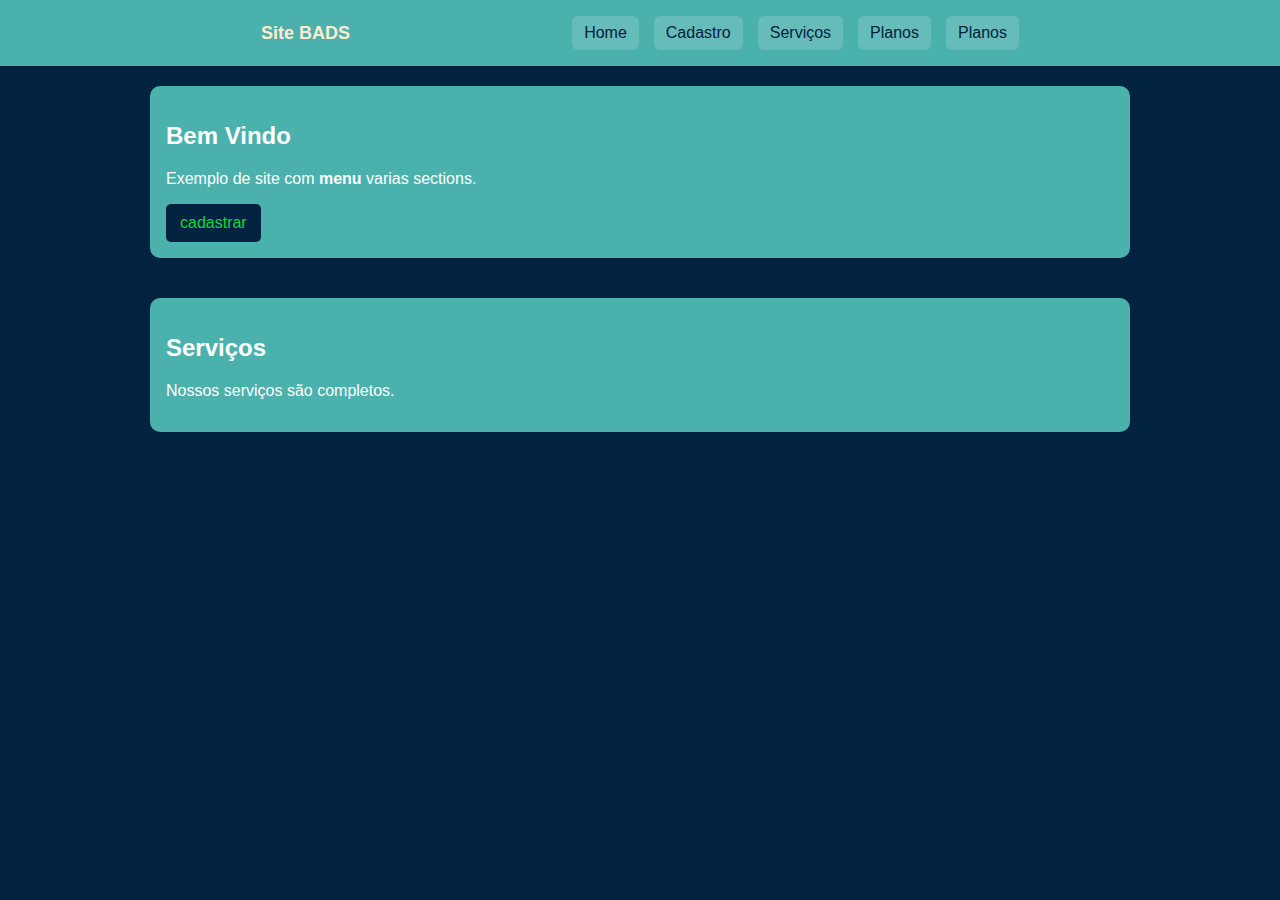
<file: aula6/index.html>
<!DOCTYPE html>
<html lang="en">
<head>
    <meta charset="UTF-8">
    <meta name="viewport" content="width=device-width, initial-scale=1.0">
    <title>Document</title>
    <link rel="stylesheet" href="style.css">
</head>
<body>
    <header>
        <div class="container">
            <h1>Site BADS</h1>
            <nav>
                <ul>
                    <li><a href="home.html">Home</a></li>
                    <li><a href="cadastro.html">Cadastro</a></li>
                    <li><a href="#servicos">Serviços</a></li>
                    <li><a href="#planos">Planos</a></li>
                    <li><a href="#contatos">Planos</a></li>
                </ul>
            </nav>
        </div>
    </header>
    <main class="container">
        <section id="destaque">
            <div class="caixa">
                <h2>Bem Vindo</h2>
                <p>Exemplo de site com <Strong>menu</Strong> varias sections.</p>
                <a href="cadastro.html" class="btn">cadastrar</a>
            </div>
        </section>
        
        <section id="servicos">
            <div class="caixa">
                <h2>Serviços</h2>
                <p>Nossos serviços são completos.</p>
            </div>
        </section>
    </main>
</body>
</html>
</file>
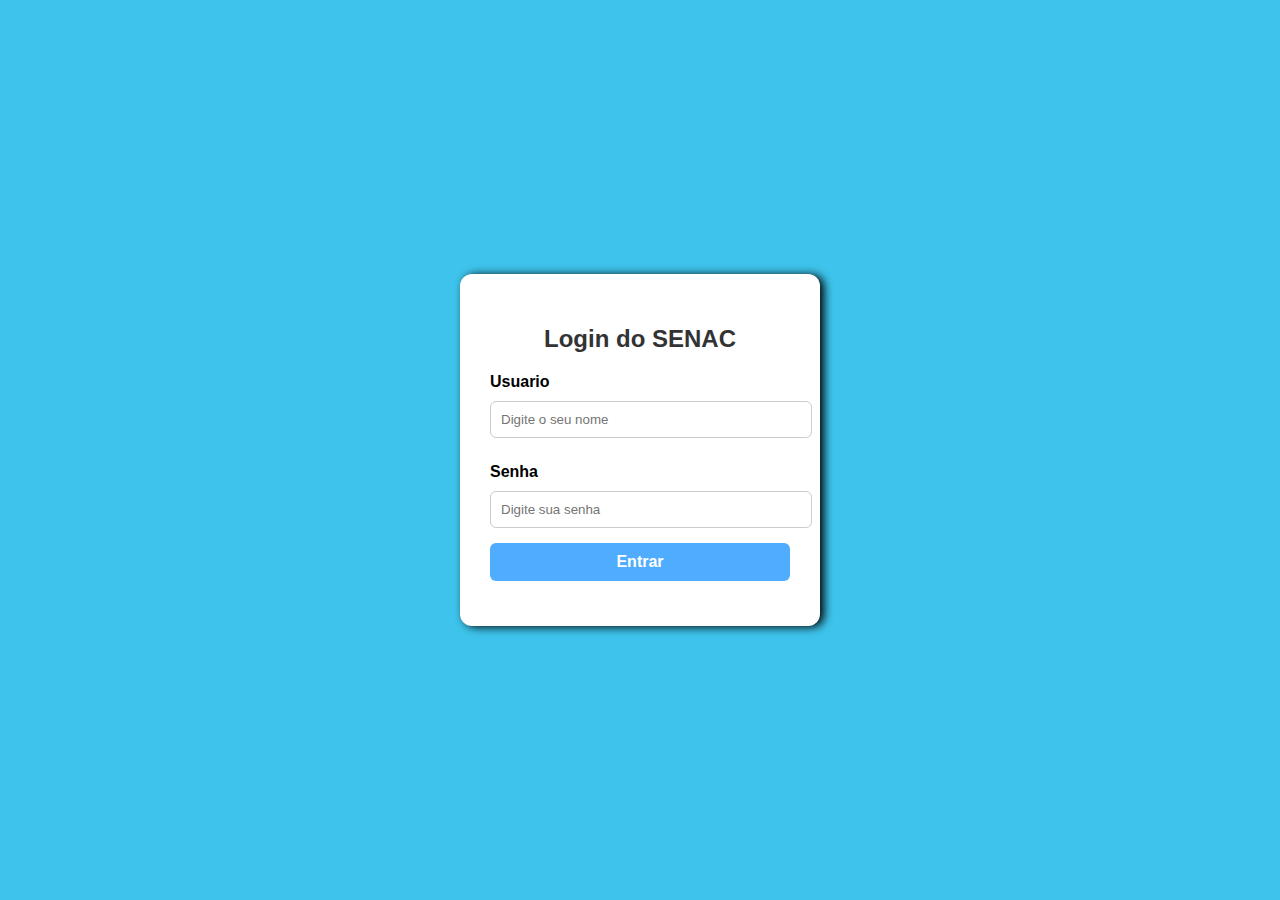
<file: src/telaLogin/index.html>
<!DOCTYPE html>
<html lang="pt-br">
<head>
    <meta charset="UTF-8">
    <meta name="viewport" content="width=device-width, initial-scale=1.0">
    <title>login de usuario</title>
    <link rel="stylesheet" href="style.css">
</head>
<body>
    <div class="login-container">
        <h1></h1>
        <h2>Login do SENAC</h2>
        <form action="">
            <label for="txtUsuario">Usuario</label>
            <input type="text" id="txtUsuario" placeholder="Digite o seu nome" required>
 
             <label for="Senha">Senha</label>
            <input type="password" id="txtSenha" placeholder="Digite sua senha" required>
            <button onclick="loginSenac()" type="button">Entrar</button>
        </form>
 
        <p id="mensagem"></p>
    </div>
    <script src="script.js"></script>
</body>
</html>
</file>
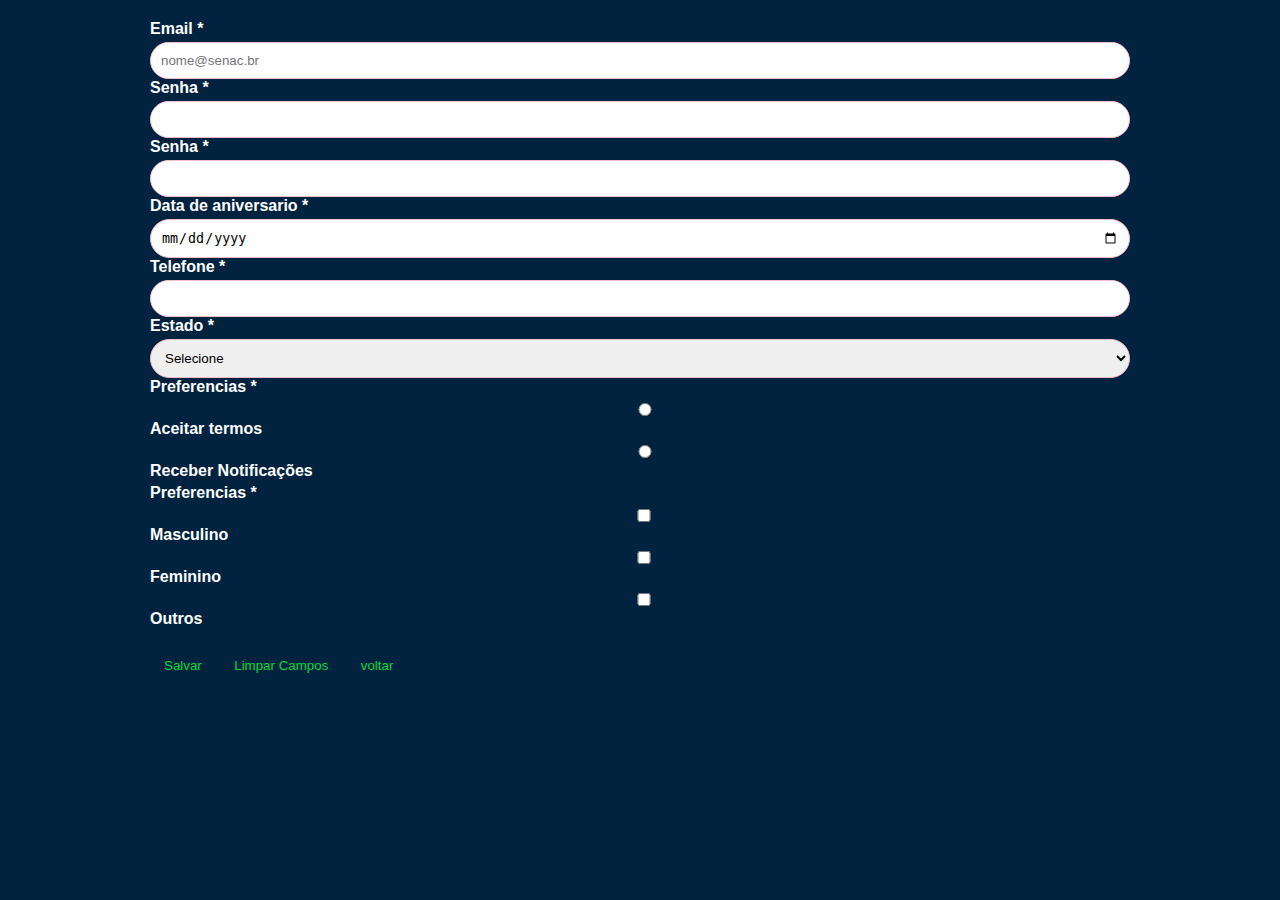
<file: aula6/cadastro-cliente.html>
<!DOCTYPE html>
<html lang="en">

<head>
    <meta charset="UTF-8">
    <meta name="viewport" content="width=device-width, initial-scale=1.0">
    <title>Document</title>
    <link rel="stylesheet" href="style.css">
</head>

<body>
    <main>
        <div class="container">
            <section>
                <div class="form-grid2">
                    <div>
                        <label for="txtEmail">Email *</label>
                        <input id="txtEmail" type="email" placeholder="nome@senac.br">
                    </div>
                    <div>
                        <label for="txtSenha">Senha *</label>
                        <input id="txtSenha" type="password" required minlength="6" maxlength="8">
                    </div>
                    <div>
                        <label for="txtConfirmarSenha">Senha *</label>
                        <input id="txtConfirmarSenha" type="password" required minlength="6" maxlength="8">
                    </div>
                    <div>
                        <label for="txtDate">Data de aniversario *</label>
                        <input id="txtDate" type="date" required>
                    </div>
                    <div>
                        <label for="txtTelefone">Telefone *</label>
                        <input id="txtTelefone" type="tel" required>
                    </div>
                    <div>
                        <label for="txtEstado">Estado *</label>
                        <select name="" id="">
                            <option value="">Selecione</option>
                            <option value="br">BR</option>
                            <option value="rj">RJ</option>
                            <option value="es">ES</option>
                        </select>
                    </div>

                    <div>
                        <label>Preferencias *</label>
                        <label for=""><input type="radio" name="" value="">Aceitar termos</label>
                        <label for=""><input type="radio" name="" value="">Receber Notificações</label>
                    </div>

                    <div>
                        <label>Preferencias *</label>
                        <label for=""><input type="checkbox" name="genero" value="M">Masculino</label>
                        <label for=""><input type="checkbox" name="genero" value="F">Feminino</label>
                        <label for=""><input type="checkbox" name="genero" value="O">Outros</label>
                    </div>

                    <p>
                        <button type="submit">Salvar</button>
                        <button class="btn">Limpar Campos</button>
                        <button>voltar</button>
                    </p>
                </div>
            </section>
        </div>
    </main>
</body>

</html>
</file>
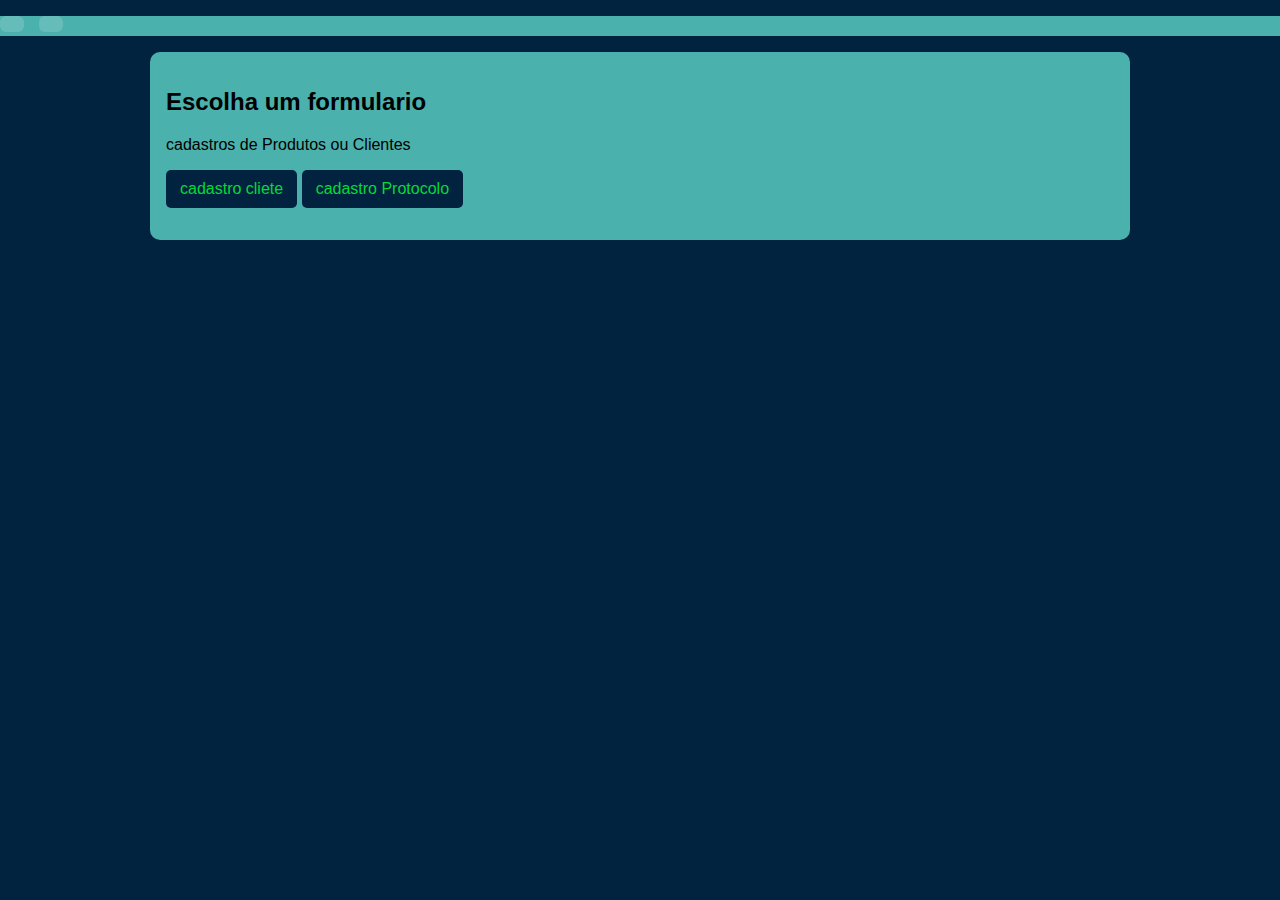
<file: aula6/cadastro.html>
<!DOCTYPE html>
<html lang="en">
<head>
    <meta charset="UTF-8">
    <meta name="viewport" content="width=device-width, initial-scale=1.0">
    <title>Document</title>
    <link rel="stylesheet" href="style.css">
</head>
<body>
    <header>
        <div class="container-topo">
            <h1></h1>
            <nav>
                <ul>
                    <li><a href=""></a></li>
                    <li><a href=""></a></li>
                </ul>
            </nav>
        </div>
    </header>
    <main class="container">
        <div class="caixa">
            <h2>Escolha um formulario</h2>
            <p>cadastros de Produtos ou Clientes</p>
            <p>
                <a class="btn" href="cadastro-cliente.html">cadastro cliete</a>
                <a class="btn" href="cadastro-produto.html">cadastro Protocolo</a>
            </p>
        </div>
    </main>
</body>
</html>
</file>
<file: aula6/style.css>
*{
    box-sizing: border-box;
}
 
 
body{
    margin: 0%;
    font-family: Arial, Helvetica, sans-serif;
    background-color:#012340;
}
 
 
.container{
    width: 95%;
    max-width: 980px;
    margin: 0 auto;
    
}
  
header{
    background-color: rgb(75, 177, 172);
    color: blanchedalmond;
    /* display: flex; */
    /* flex-direction: column; */


    /* border: solid black; */
}
 
 
header .topo{
    display: flex;
    align-items: center;
    padding: 12px 0;
    /* border: solid black; */
}
 
 
header h1{
    font-size: 18px;
    margin: 0;
}

header .container{
    display: flex;
    /* flex-direction: column; */
    justify-content: space-around;
    align-items: center;
}
 
 
nav ul{
    list-style: none;
    padding: 0;
    display: flex;
    /* border: solid black; */
    gap: 15px;
    font-family: Arial, Helvetica, sans-serif;
    
}
 
 
nav a{
    display: inline-block;
    padding: 8px 12px;
    border-radius: 6px;
    background-color: rgba(255, 255, 255,.15);
    color: #012340;
    text-decoration: none;
}
nav a:hover {
    background: rgba(255, 255, 255,.25);
}

section{
    padding: 20px 0;
    color: white;
}
.caixa{
    background: rgb(75, 177, 172);
    /* border: 1px solid black; */
    border-radius: 10px;
    padding: 16px;
}
table{
    width: 100%;
}
th,td{
    border-bottom:1px solid red;
}
th{
    background: #f3f4f6;
    font-weight: 600;
}
 
.form{
    display:grid;
}
.form-grid2 {
    display:grid;
}
 
label{
    font-weight: 600;
    display: block;
    margin-bottom: 4px;
}
input, select, textarea{
    width: 100%;
    padding: 10px;
    border:  1px solid pink;
    border-radius: 20px;
    color: black;
}
button, .btn{
    display: inline-block;
    padding: 10px 14px;
    border: 0;
    background: #012340;
    color: #025959;
    cursor: pointer;
    color: #04D939;
    border-radius: 5px;
    text-decoration: none;
}
 
footer{
    color: #555;
    padding: 24px 0;
}
</file>
<file: src/telaLogin/style.css>
body{
    font-family: Arial, Helvetica, sans-serif;
    /* background: linear-gradient(rgb(243, 178, 1)  , rgb(182, 160, 34), rgba(255, 255, 255, 0.527) ); */
    background-color: rgb(62, 196, 236);
    height: 100vh;
    margin: 0;
    display: flex;
    justify-content: center;
    align-items: center;
}

.login-container {
    padding: 30px;
    border-radius: 12px;
    width: 300px;
    text-align: center;
    box-shadow: 4px 1px 10px;
    background-color: white;
}

h2{
    margin-top: 20px;
    color: #333;
}

label {
    display: block;
    margin: 10px 0px;
    text-align: left;
    font-weight: bold;

}

input {
    width: 100%;
    padding: 10px;
    margin-bottom: 15px;
    border: solid 1px #ccc;
    border-radius: 6px;
}

#mensagem{
    color: red;
    margin-top: 15px;
    font-size: 14px;
}

button{
    width: 100%;
    padding: 10px;
    background: #4facfe;
    color: #fff;
    font-size: 16px;
    font-weight: bold;
    border: none;
    border-radius: 6px;
    cursor: pointer;
}

button:hover {
    background: #00c6ff;
}
</file>
